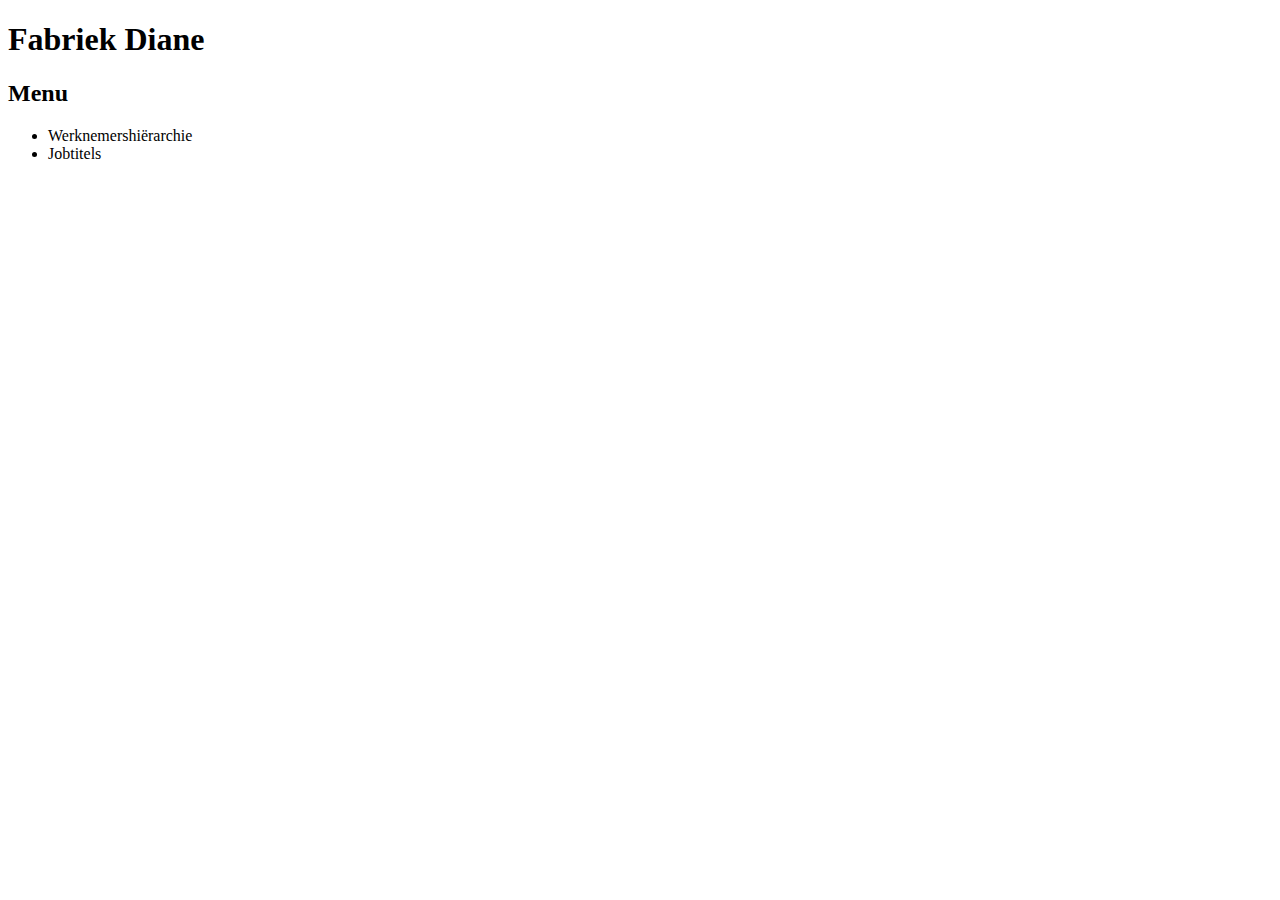
<file: src/main/resources/templates/index.html>
<!DOCTYPE html>
<html lang="nl" xmlns:th="http://www.thymeleaf.org">
<head th:replace="fragments::head(title='Welkompagina')">
</head>
<body>
<nav th:replace="fragments::menu"></nav>
<h1>Fabriek Diane</h1>
<h2>Menu</h2>
<ul>
    <li><a th:href="@{/werknemershierarchie}">Werknemershiërarchie</a></li>
    <li><a th:href="@{/jobtitels}">Jobtitels</a></li>
</ul>
</body>
</html>
</file>
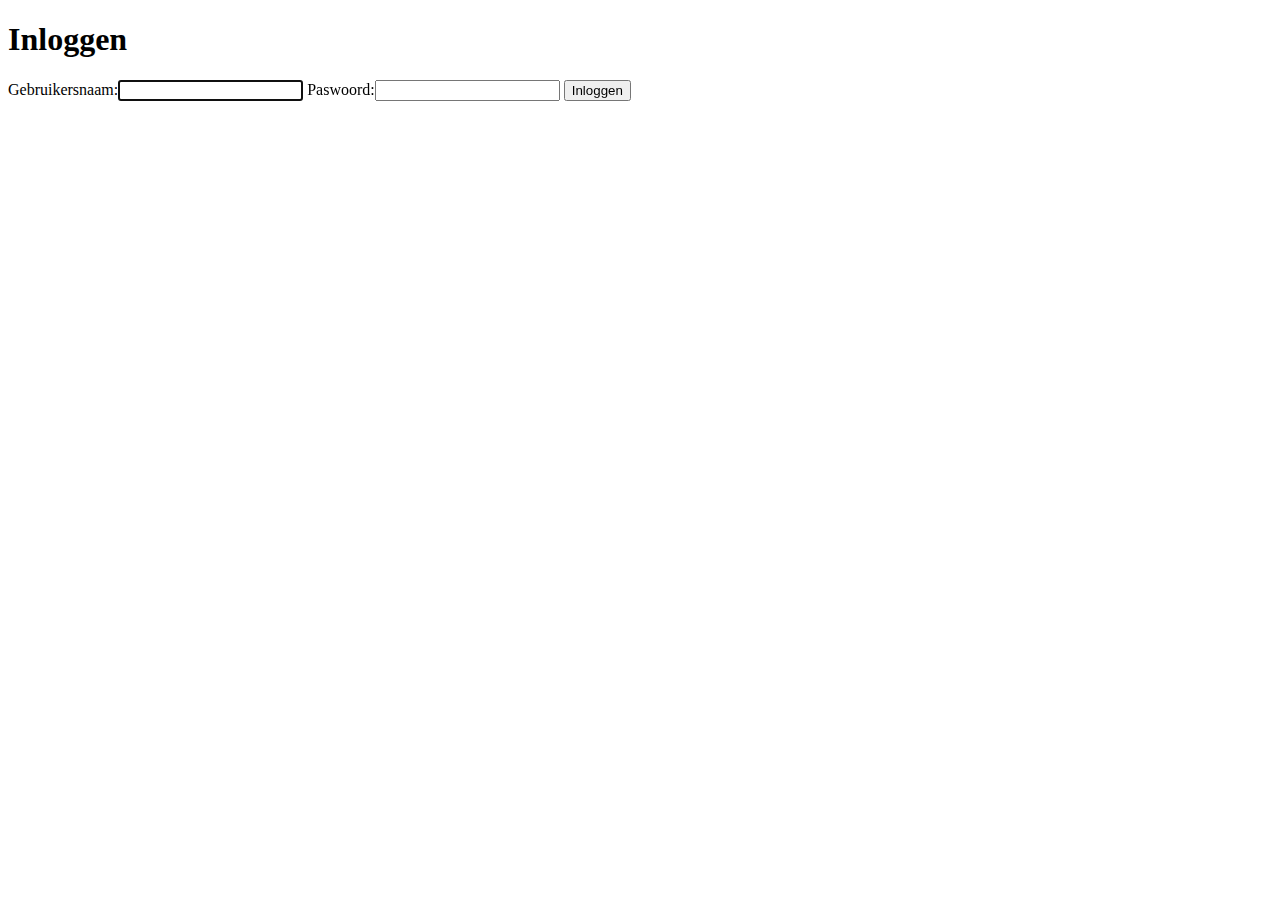
<file: src/main/resources/templates/login.html>
<!doctype html>
<html lang="nl" xmlns:th="http://www.thymeleaf.org">
<head th:replace="fragments::head(title='Inloggen')"></head>
<body>
<nav th:replace="fragments::menu"></nav>
<h1>Inloggen</h1>
<form th:action="@{/login}" method="post">
    <label>Gebruikersnaam:<input name="username" required autofocus></label>
    <label>Paswoord:<input name="password" type="password" required></label>
    <input type="submit" value="Inloggen">
</form>
</body>
</html>
</file>
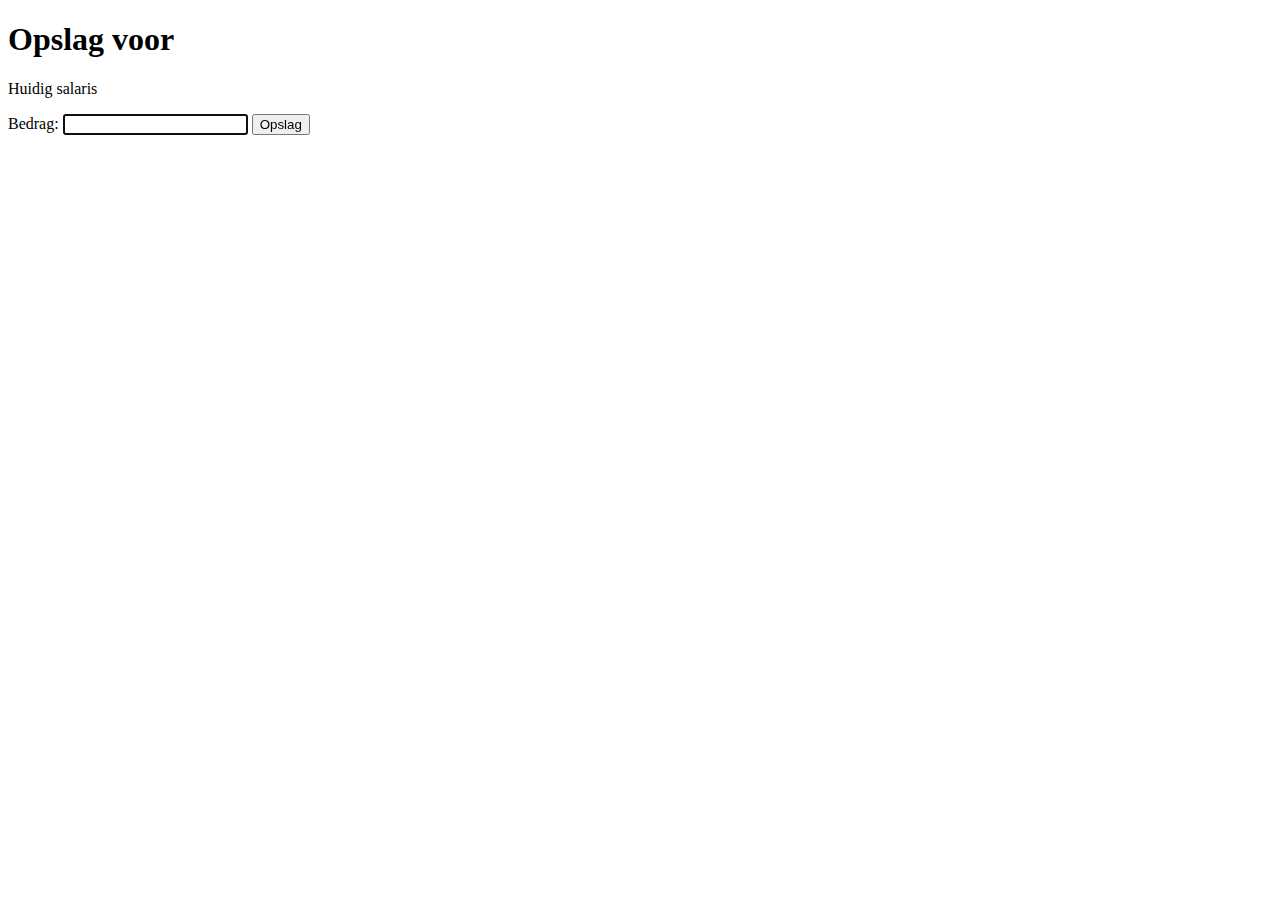
<file: src/main/resources/templates/opslag.html>
<!DOCTYPE html>
<html lang="nl" xmlns:th="http://www.thymeleaf.org">
<head th:replace="fragments::head(title='Opslag ' + ${werknemer.voornaam})">
</head>
<body>
<nav th:replace="fragments::menu"></nav>
<h1>Opslag voor <span th:text="|${werknemer.voornaam} ${werknemer.familienaam}|"></span></h1>
<dl>
    <dt>Huidig salaris</dt><dd th:text="*{werknemer.toonSalaris()}"></dd>
</dl>
<form method="post" th:action="@{/werknemershierarchie/opslag/{id}(id=${werknemer.id})}" th:object="${opslagForm}">
    <label>Bedrag:
        <input th:field="*{opslag}" required autofocus>
    </label>
    <input type="submit" value="Opslag">
    <span class="fout" th:errors="*{opslag}"></span>
</form>
</body>
</html>
</file>
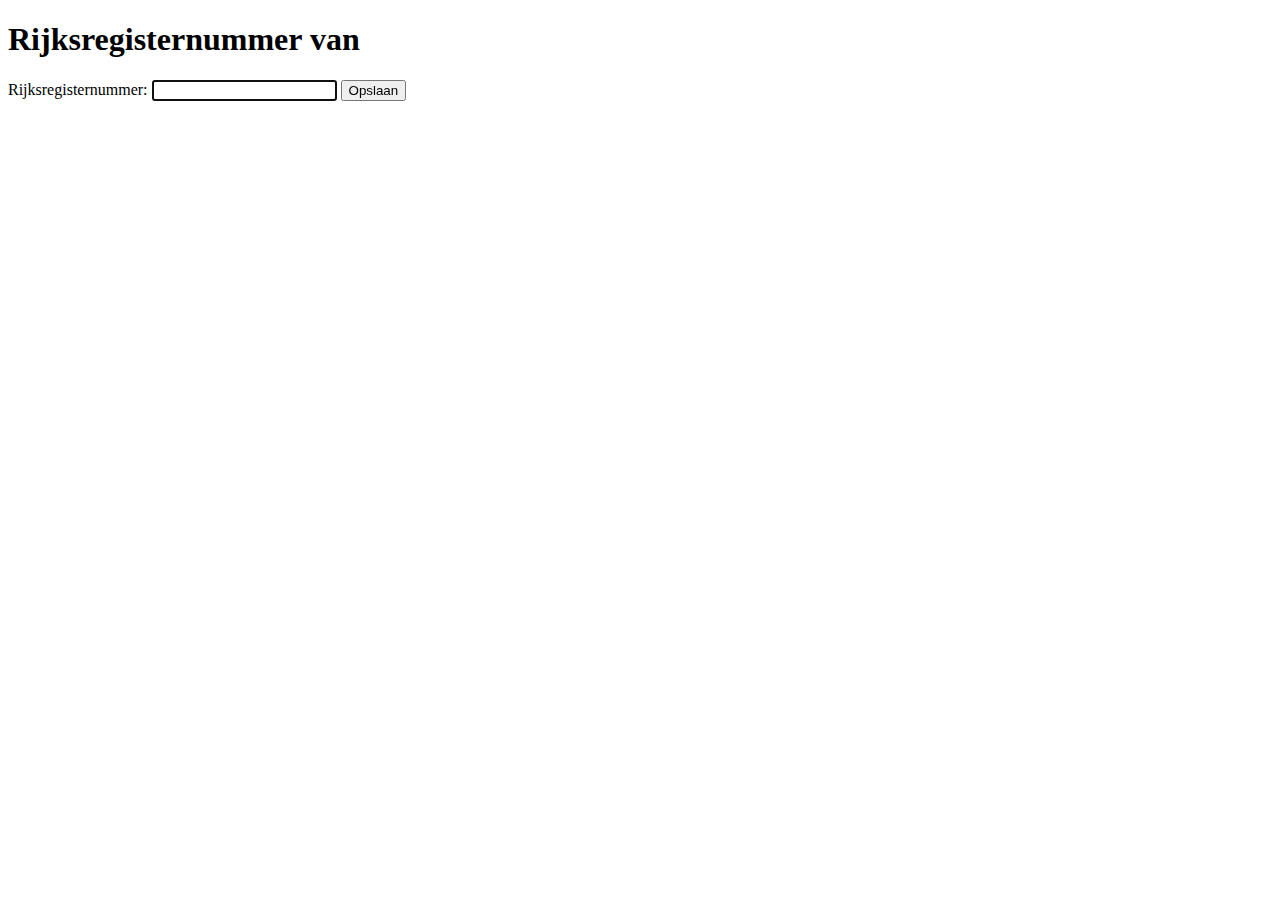
<file: src/main/resources/templates/rijksregisternummer.html>
<!DOCTYPE html>
<html lang="nl" xmlns:th="http://www.thymeleaf.org">
<head th:replace="fragments::head(title='Rijksregisternummer ' + ${werknemer.voornaam})">
</head>
<body>
<nav th:replace="fragments::menu"></nav>
<h1>Rijksregisternummer van <span th:text="|${werknemer.voornaam} ${werknemer.familienaam}|"></span></h1>
<form method="post" th:action="@{/werknemershierarchie/rijksregisternummer/{id}(id=${werknemer.id})}" th:object="${rijksregisternummerForm}">
    <label>Rijksregisternummer:
        <input th:field="*{rijksregisternummer}" required autofocus>
    </label>
    <input type="submit" value="Opslaan">
    <label>
        <input type="hidden" th:field="*{geboorteDatum}">
    </label>
    <span class="fout" th:errors="*{rijksregisternummer}"></span>
    <div th:if="${#fields.hasGlobalErrors()}">
        <span class="fout" th:each="err : ${#fields.globalErrors()}"
             th:text="${err}"></span>
    </div>
</form>
</body>
</html>
</file>
